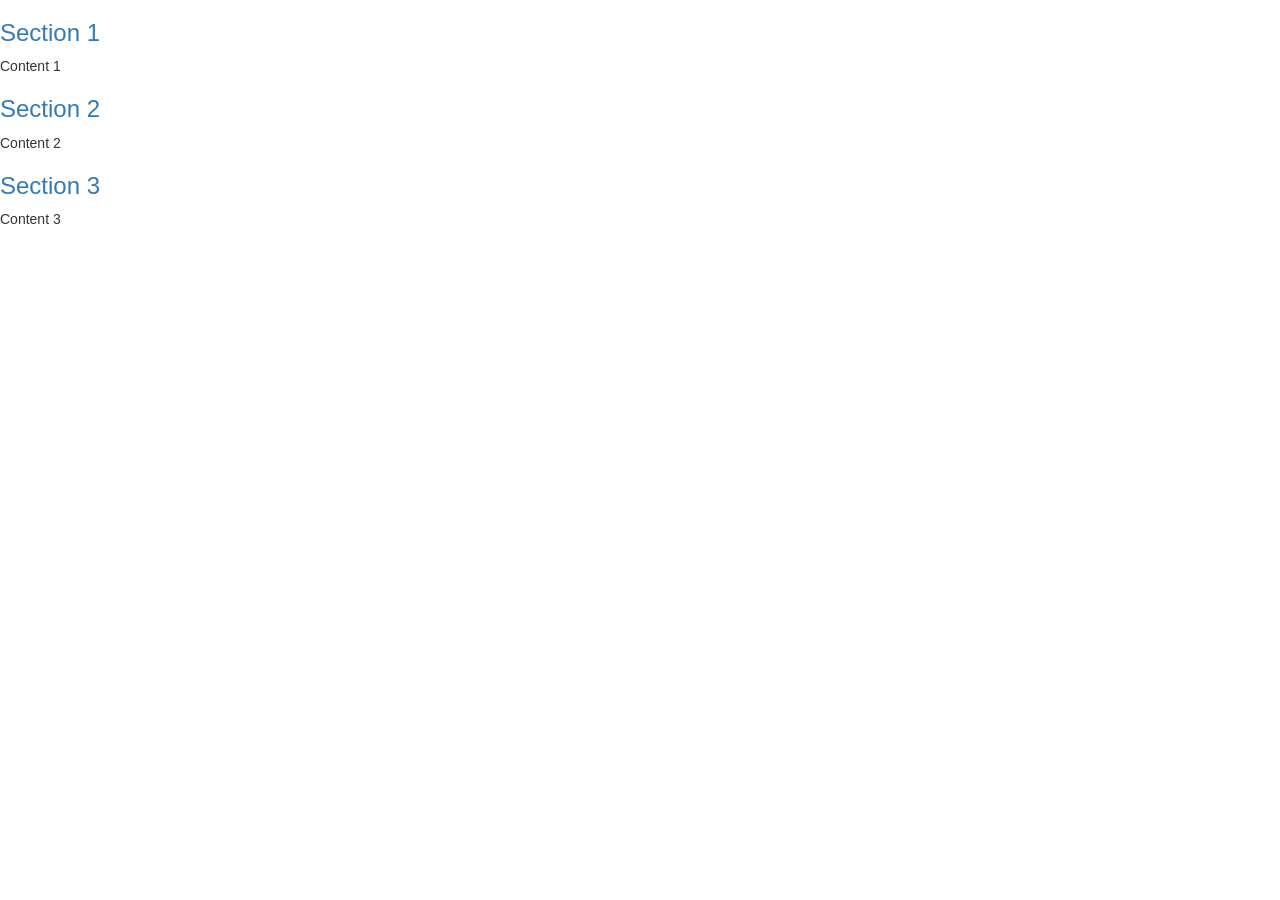
<file: Resume/Neighbor/css/Untitled-4.html>
<!DOCTYPE html>
<html lang="en">
  <head>
    <meta charset="utf-8">
	<meta http-equiv="X-UA-Compatible" content="IE=edge">
	<meta name="viewport" content="width=device-width, initial-scale=1">
    <title>Untitled Document</title>
    <!-- Bootstrap -->
	<link href="bootstrap.css" rel="stylesheet">
	<link href="../jQueryAssets/jquery.ui.core.min.css" rel="stylesheet" type="text/css">
	<link href="../jQueryAssets/jquery.ui.theme.min.css" rel="stylesheet" type="text/css">
	<link href="../jQueryAssets/jquery.ui.accordion.min.css" rel="stylesheet" type="text/css">

	<!-- HTML5 shim and Respond.js for IE8 support of HTML5 elements and media queries -->
	<!-- WARNING: Respond.js doesn't work if you view the page via file:// -->
	<!--[if lt IE 9]>
		  <script src="https://oss.maxcdn.com/html5shiv/3.7.2/html5shiv.min.js"></script>
		  <script src="https://oss.maxcdn.com/respond/1.4.2/respond.min.js"></script>
		<![endif]-->
  <script src="../jQueryAssets/jquery-1.11.1.min.js"></script>
  <script src="../jQueryAssets/jquery.ui-1.10.4.accordion.min.js"></script>
  </head>
  <body>
	<div id="Accordion1">
	  <h3><a href="#">Section 1</a></h3>
	  <div>
	    <p>Content 1</p>
      </div>
	  <h3><a href="#">Section 2</a></h3>
	  <div>
	    <p>Content 2</p>
      </div>
	  <h3><a href="#">Section 3</a></h3>
	  <div>
	    <p>Content 3</p>
      </div>
  </div>
	<!-- jQuery (necessary for Bootstrap's JavaScript plugins) --> 
	<script src="../js/jquery-1.11.3.min.js"></script>

	<!-- Include all compiled plugins (below), or include individual files as needed --> 
	<script src="../js/bootstrap.js"></script>
  <script type="text/javascript">
$(function() {
	$( "#Accordion1" ).accordion(); 
});
    </script>
  </body>
</html>
</file>
